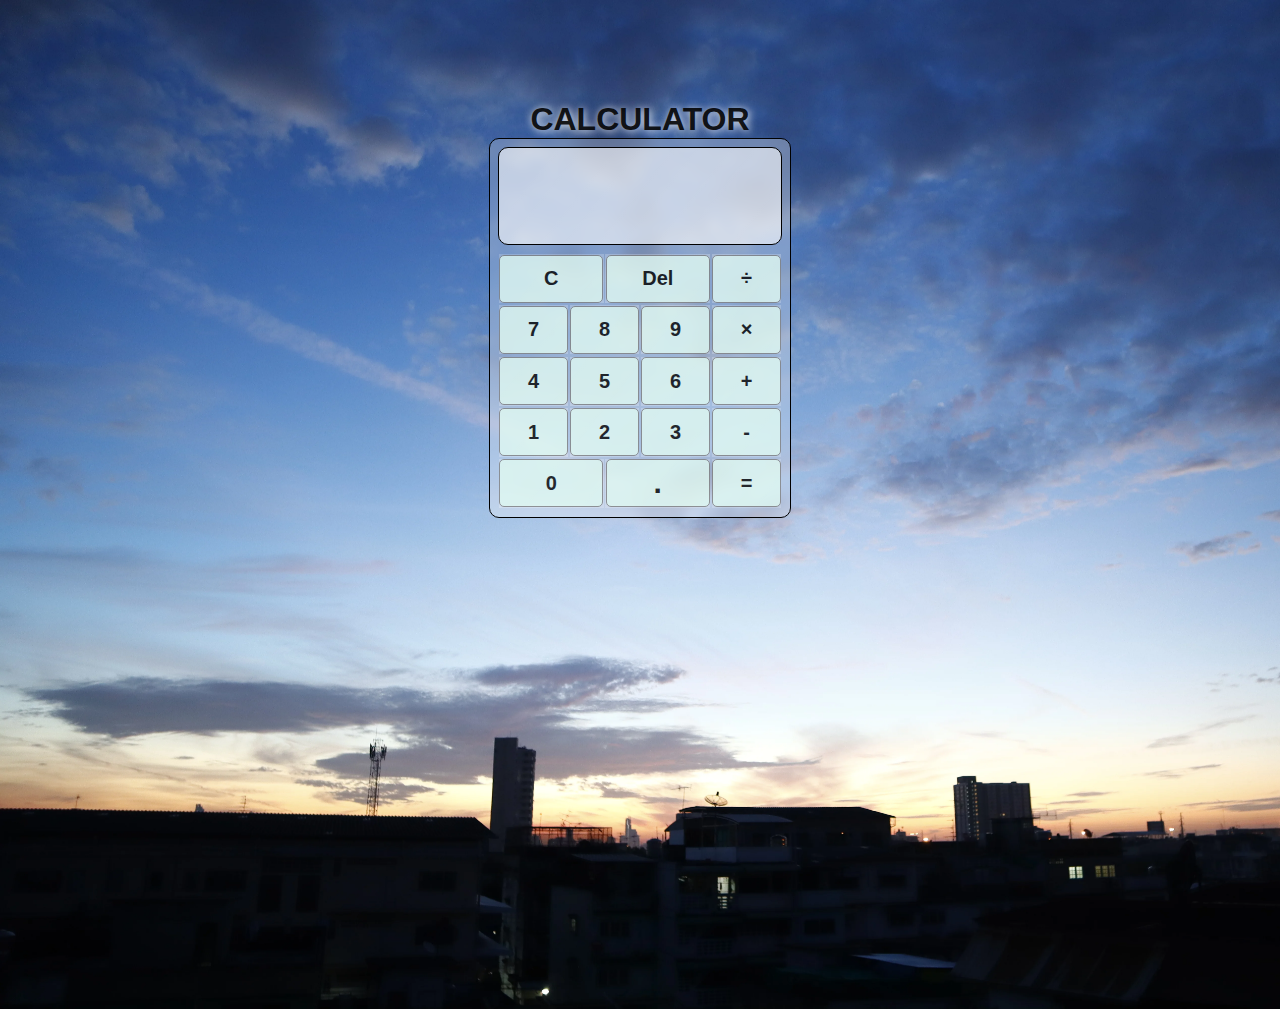
<file: index.html>
<!DOCTYPE html>
<html lang="en">
<head>
    <meta charset="UTF-8">
    <meta http-equiv="X-UA-Compatible" content="IE=edge">
    <meta name="viewport" content="width=device-width, initial-scale=1.0">
    <title>Calculator</title>
    <link rel="stylesheet" href="./style.css">
</head>
<body>
    <h1>CALCULATOR</h1>
    <div class = "container">
        <div class = "display">
            <p id = "displayInput"></p>
            <p id = "displayOutput"></p>
        </div>
        <div class = "btn-area">
            <div class = "btn-row">
                <button class = "operator-button" id = "/">÷</button>
                <button class = "delete-button" id = "delete">Del</button>
                <button class = "clear-button" id = "clear">C</button>
            </div>
            <div class = "btn-row">
                <button class = "operator-button" id = "*">×</button>
                <button class = "number-button" id = "num9">9</button>
                <button class = "number-button" id = "num8">8</button>
                <button class = "number-button" id = "num7">7</button>
            </div>
            <div class = "btn-row">
                <button class = "operator-button" id = "+">+</button>
                <button class = "number-button" id = "num6">6</button>
                <button class = "number-button" id = "num5">5</button>
                <button class = "number-button" id = "num4">4</button>
            </div>
            <div class = "btn-row">
                <button class = "operator-button" id = "-">-</button>
                <button class = "number-button" id = "num3">3</button>
                <button class = "number-button" id = "num2">2</button>
                <button class = "number-button" id = "num1">1</button>
            </div>
            <div class = "btn-row">
                <button class = "equal-button" id = "equal">=</button>
                <button class = "number-button" id = "dot">.</button>
                <button class = "number-button" id = "num0">0</button>
            </div>
        </div>
    </div>

    <script src = "./app.js"></script>
</body>
</html>
</file>
<file: style.css>
body {
    font-family: sans-serif;
    font-size: 16px;
    background: url(./images/_MG_3241.webp) no-repeat;
    background-size: cover;
    height: 100vh;
}
h1 {
    margin: 8% auto 0;
    text-align: center;
    color: rgba(0 , 0, 0, 0.9);
    text-shadow: 1px 1px 8px white;
}
.container {
    width: 300px;
    border: 1px solid black;
    border-radius: 10px;
    margin: 0 auto 10%;
    background: linear-gradient(to bottom right,  rgba(255, 255, 255, 0.2), rgba(255, 255, 255, 0.3) 50%, rgba(255, 255, 255, 0.2));
    backdrop-filter: blur(5px);
}
 .display {
    background-color: rgba(255,255,255,0.6);
    min-height: 5rem;
    border: 1px solid black;
    border-radius: 10px;
    margin: 0.5rem;
    padding: 0.5rem;
    text-align: right;
    line-height: 1em;
    word-wrap: break-word;
}
.btn-area {
    margin: 0.5rem;
}
.btn-row {
    margin: 0 auto;
    display: flex;
    flex-flow: row-reverse wrap;
    justify-content: center;
}
button {
    height: 3rem;
    margin: 0.1rem auto;
    width: 24%;
    cursor: pointer;
    display: inline-flex;
    align-items: center;
    justify-content: center;
    color: rgba(0,0,0,1);
    font-size: 20px;
    font-weight: bold;
    background: #e1faf2;
    opacity: 80%;
    border: 1px solid grey;
    border-radius: 5px;
    outline: none;
}
#delete, #clear, #num0, #dot {
    width: 36.5%;
}
#dot {
    font-size: 30px;
}
button:hover {
    background-color: rgba(255,255,255, 1);
    transition: ease;
}
button:active {
    background-color: rgba(255,255,255, 0.8);
}
</file>
